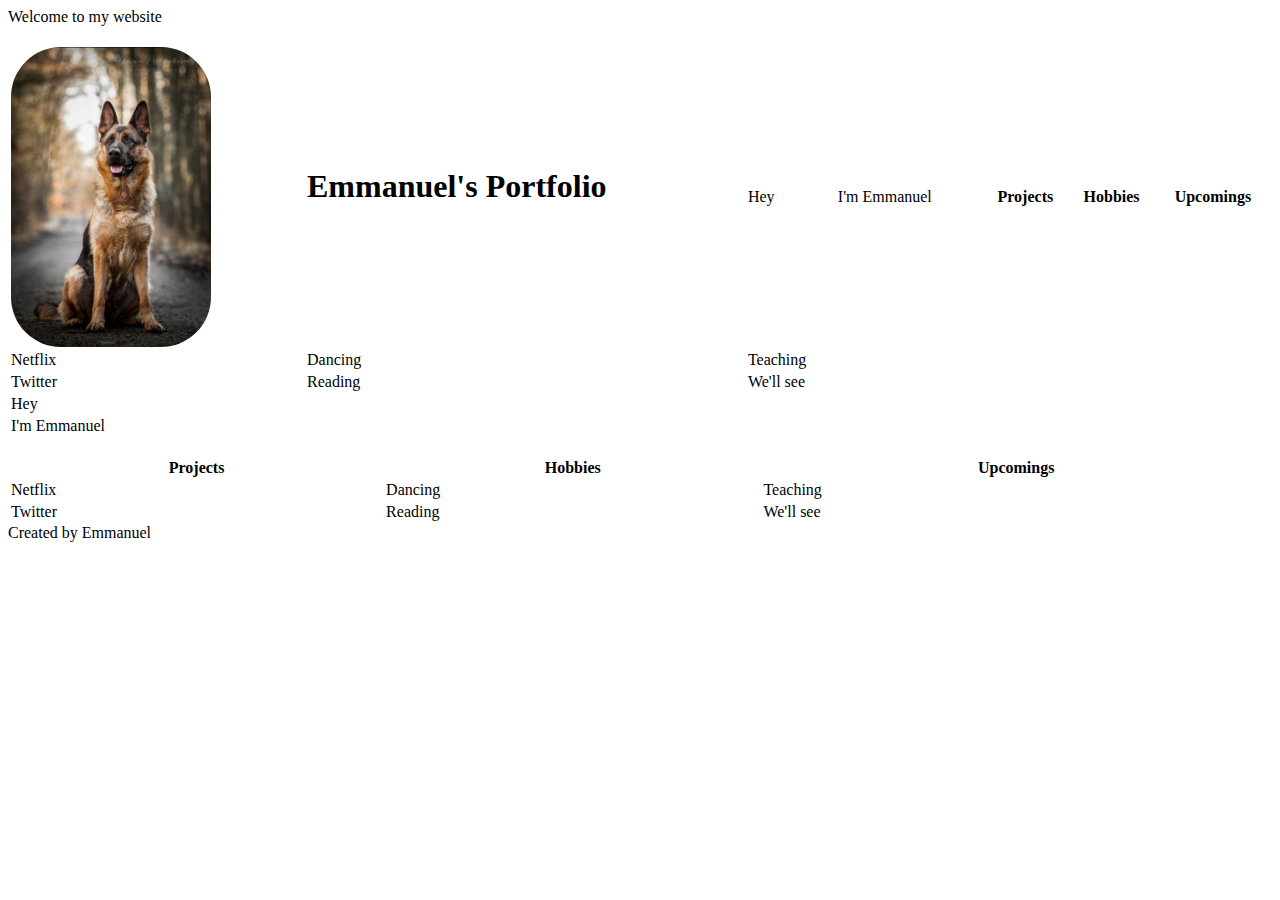
<file: index.html>
<html>
<head>
    <title>Emmanuel's Portfolio</title>
    <style>
        img {
            border-radius: 50px;
        }
    </style>
</head>
<body>
    <div class= "first-class">
        <header>Welcome to my website</header>
         <br>
         <table style="width: 100%;">
            <tr>
            <td><img src="./Screenshot_20210305-005351.jpg" alt="img"width="200" height="300"></td>
            <td><h1>Emmanuel's Portfolio</h1></td>
            <td>Hey</td>
            <td>I'm Emmanuel</td>
            <td>
                <th>Projects</th>
                <th>Hobbies</th>
                <th>Upcomings</th>
                <tr>
                <td>Netflix</td>
                <td>Dancing</td>
                <td>Teaching</td>
                </tr>
                <tr>
                <td>Twitter</td>
                <td>Reading</td>
                <td>We'll see</td>
                </tr>
            </td>
            <tr> <td>Hey</td> </tr>
            <tr> <td>I'm Emmanuel</td> </tr>
         </table>
    </div>
        <div class="second-class">
        <br>
        <table style="width: 100%;">
            <tr>
            <th>Projects</th>
            <th>Hobbies</th>
            <th>Upcomings</th>
            </tr>
            <tr>
            <td>Netflix</td>
            <td>Dancing</td>
            <td>Teaching</td>
            </tr>
            <tr>
            <td>Twitter</td>
            <td>Reading</td>
            <td>We'll see</td>
            </tr>
        </table>
    </div>
        <footer>Created by Emmanuel</footer>
</body>
</html>
</file>
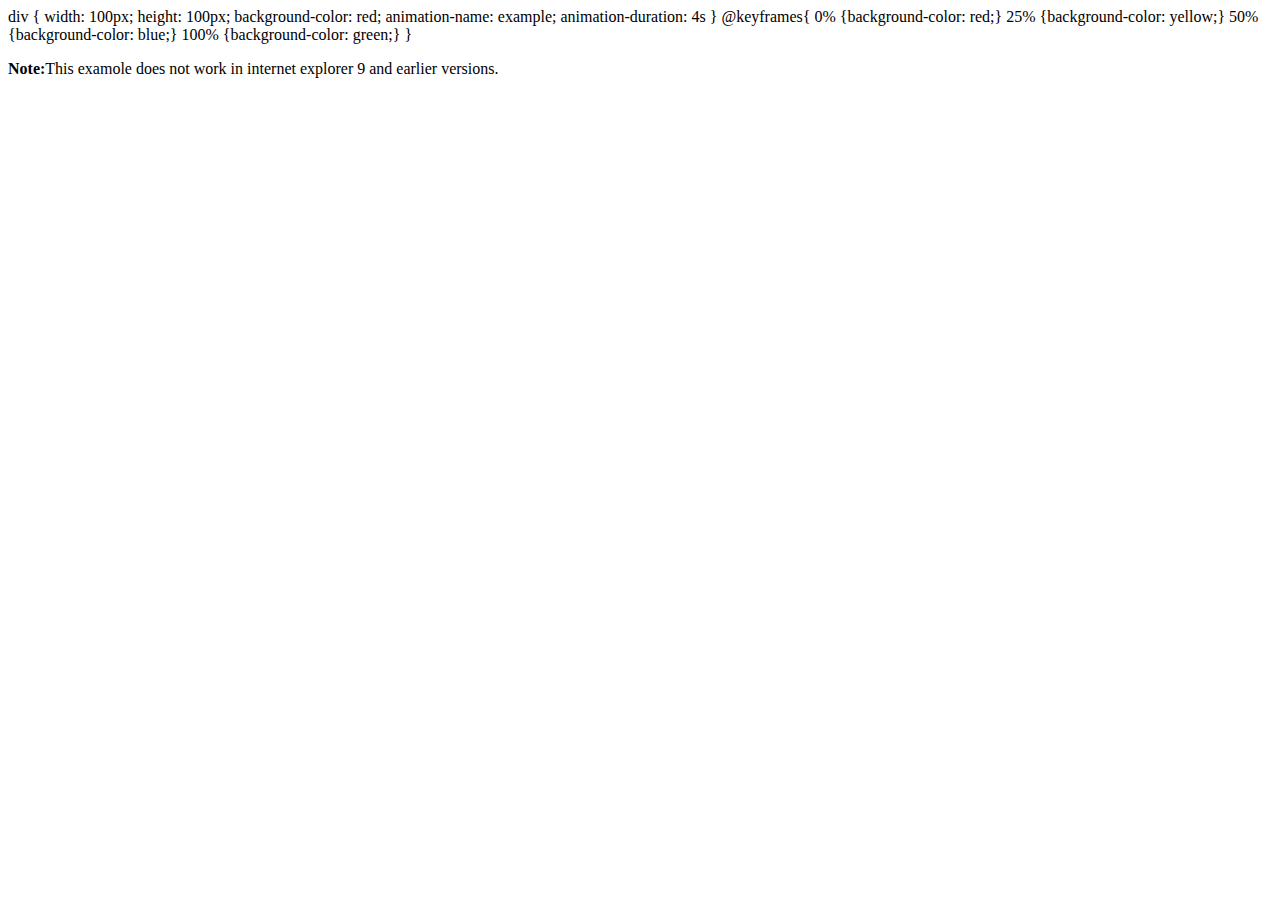
<file: animation.html>
<html>
<head>
    <stlye>
        div {
            width: 100px;
            height: 100px;
            background-color: red;
            animation-name: example;
            animation-duration: 4s
        }
        @keyframes{
            0% {background-color: red;}
            25% {background-color: yellow;}
            50% {background-color: blue;}
            100% {background-color: green;}
        }
    </stlye>
</head>
<body>
    <p><b>Note:</b>This examole does not work in internet explorer 9 and earlier versions.</p>
    <div></div>
</body>
</html>
</file>
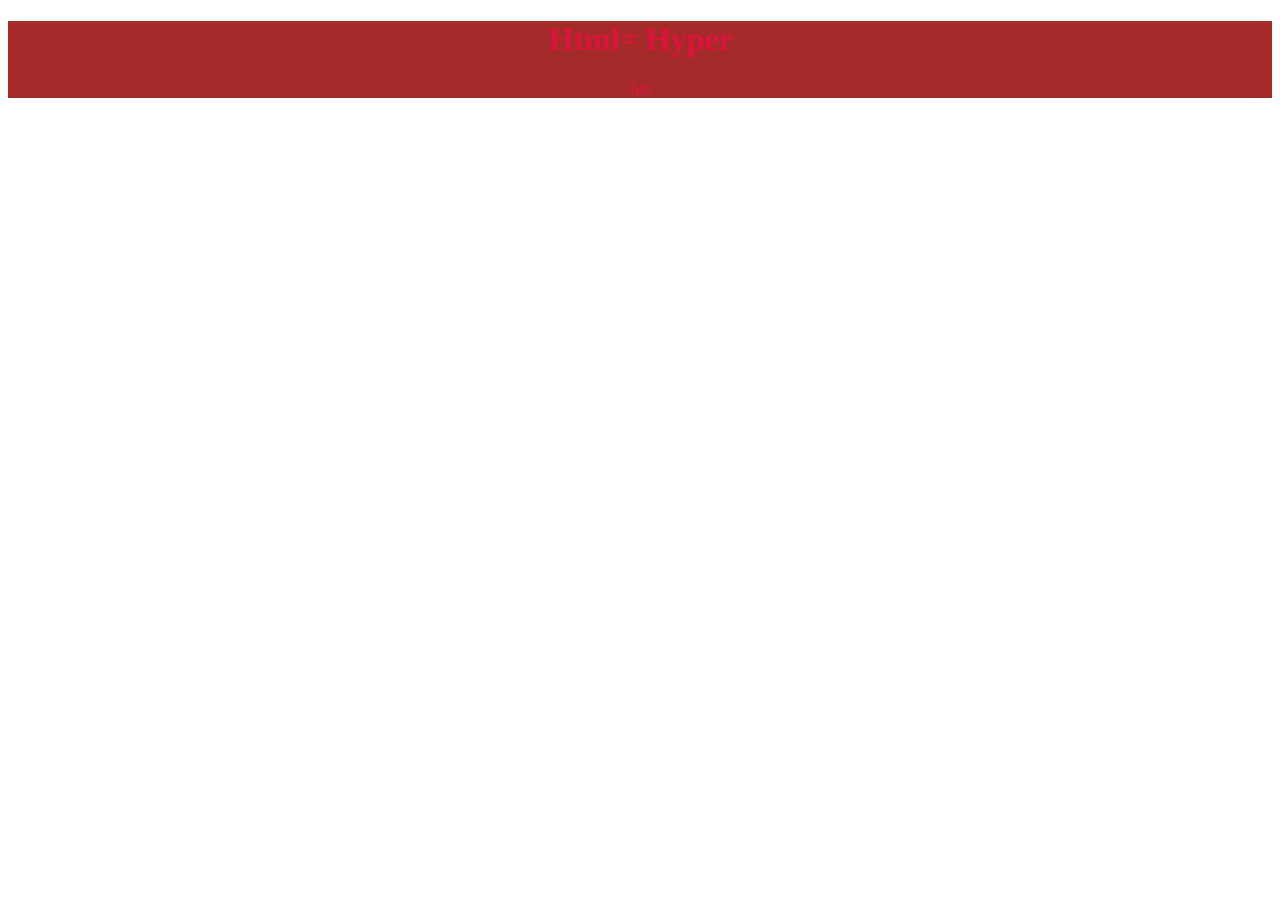
<file: class.html>
<!DOCTYPE html>
<html lang="en">
<head>
    <meta charset="UTF-8">
    <meta name="viewport" content="width=device-width, initial-scale=1.0">
    <link rel="stylesheet" href="cool.css">
    <title>Document</title>
</head>
<body>
    <div class="food">
    <h1>
        Html= Hyper
    </h1>
<p>fun</p>
</div>
</file>
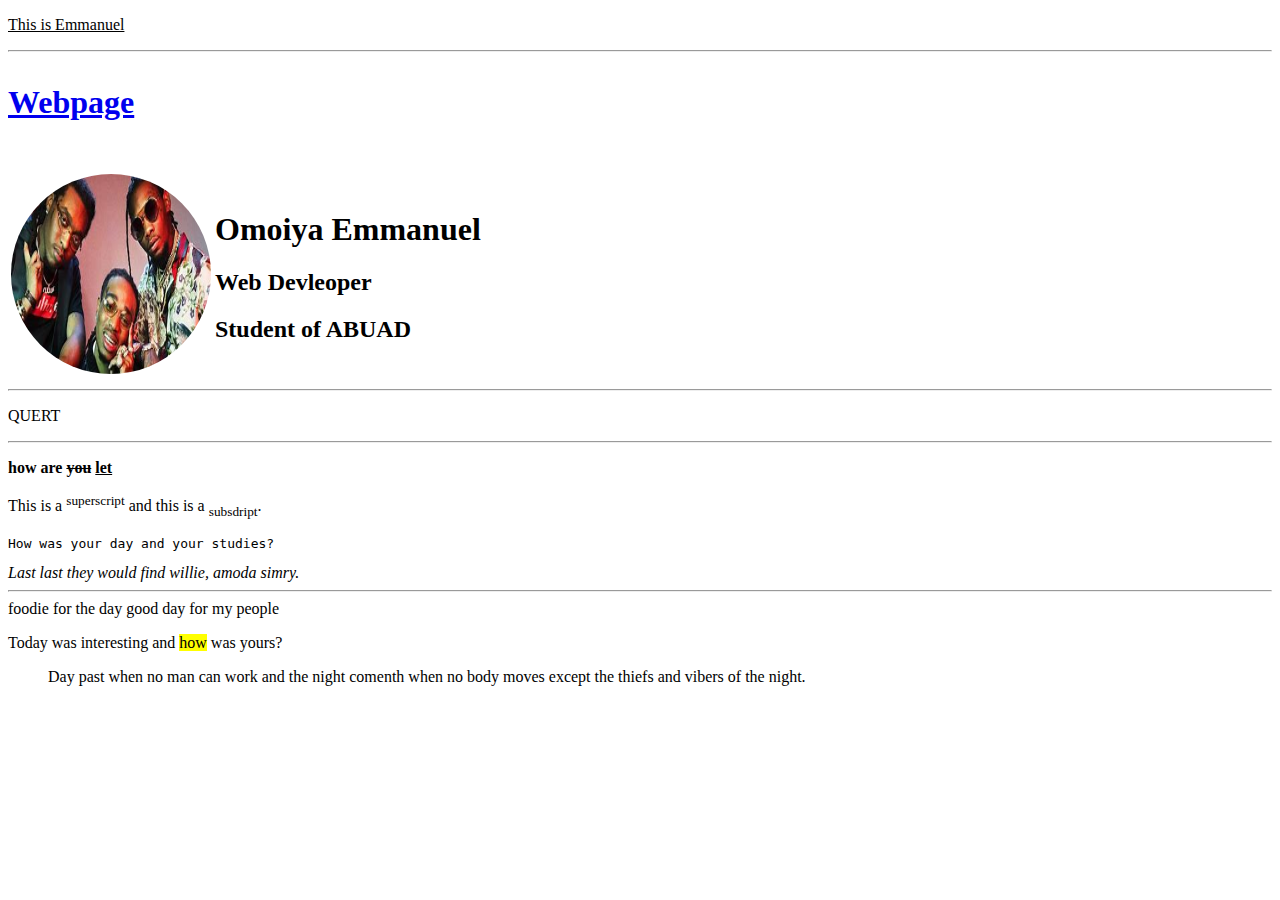
<file: cole.html>
<!DOCTYPE html>
<html lang="en-us">
<head>
<title>My demo web w3schools </title>
<meta name="viewport" content="width=device-width; initial-scale=1.0; maximum scale=1.0;">
<style>
    img{
        border-radius: 100px;
    }
    div{
            background-image: url('ebube.png');
        background-repeat: no-repeat;
        background-attachment: fixed;
        background-size: cover;
        }
</style>
</head>
<body>
<p><u>This is Emmanuel</u></p>
<hr>
<h1><p><a href="try update.html">Webpage</a></p></h1>
<br>
<table>
<tr>
<td><img src="ebube.png" alt="Dog" width="200" height="200"></td>
<td>
    <h1>Omoiya Emmanuel</h1>
    <h2>Web Devleoper</h2>
    <h2>Student of ABUAD</h2>
</td>
</tr>
</table>
<hr>
<p>QUERT</p>
<hr>
<P><b>how are <del>you</del> <ins>let</ins></b></P>
<p>This is a <sup>superscript</sup> and this is a <sub>subsdript</sub>.</p>
<pre>
How was your day and your studies?
</pre>
<i>Last last they would find</i>
<em>willie, amoda simry.</em>
<br>
<hr>
<td>foodie for the day</td>
<tr>good day for my people </tr>
<p>Today was interesting and <mark>how</mark> was yours?</p>
<blockquote>
    Day past when no man can work and the night comenth when no body moves except the thiefs and vibers of the night.
</blockquote>
</body>
</html>
</file>
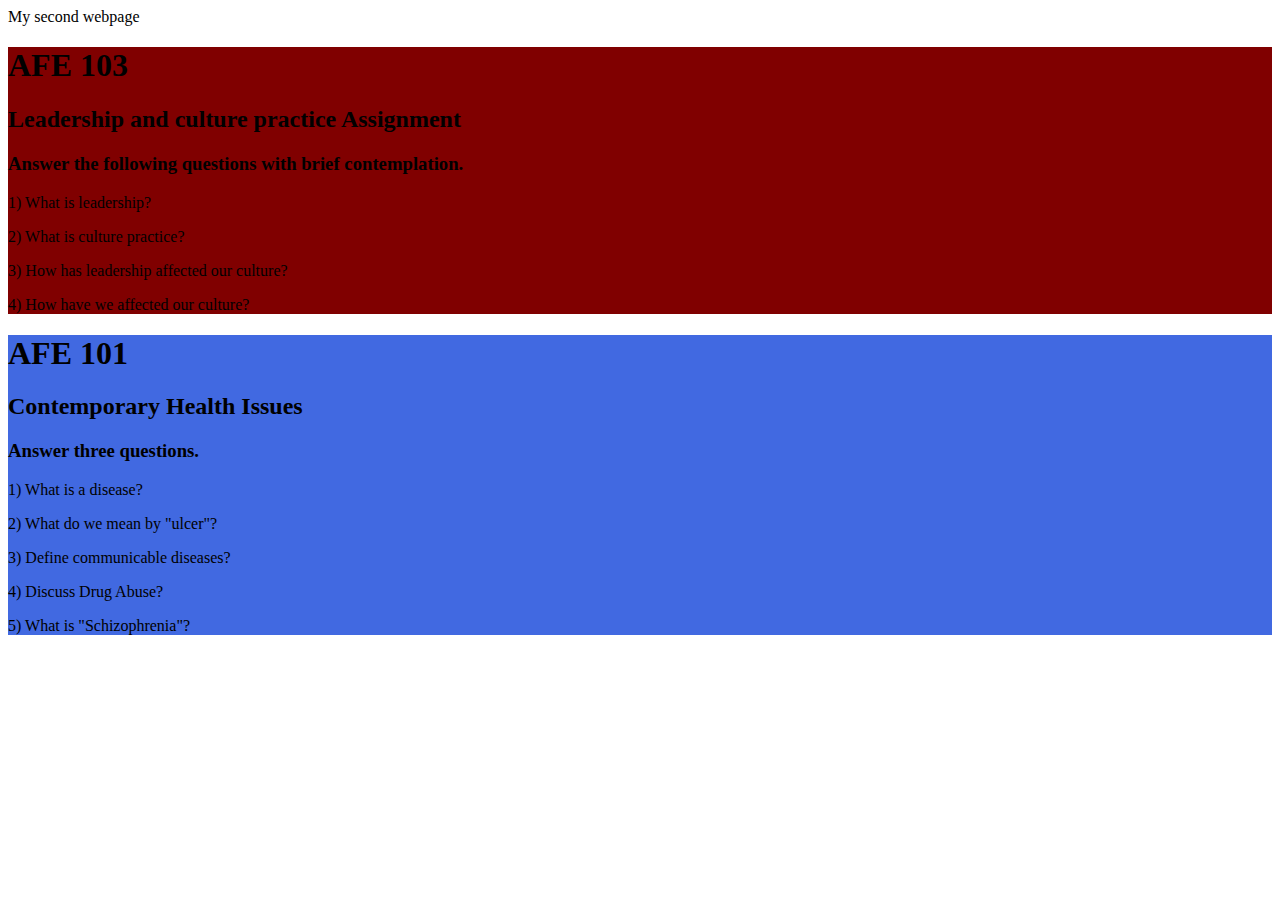
<file: cool.html>
<!DOCTYPE html>
<html lang="en">
<head>
    <meta charset="UTF-8">
    <meta name="viewport" content="width=device-width, initial-scale=1.0">
    <link rel="stylesheet" href="style2.css">
    <title>Document</title>
</head>
<body>
<html>
<tittle>My second webpage</tittle>
</html>
<div class="fon">
<h1>AFE 103</h1>
<h2>Leadership and culture practice Assignment</h2>
<h3>Answer the following questions with brief contemplation.</h3>
<p>1) What is leadership?</p>
<p>2) What is culture practice?</p>
<p>3) How has leadership affected our culture?</p>
<p>4) How have we affected our culture?</p>
</div>
<div class="fin">
<h1>AFE 101</h1>
<H2>Contemporary Health Issues</H2>
<h3>Answer three questions.</h3>
<p>1) What is a disease?</p>
<p>2) What do we mean by "ulcer"?</p>
<p>3) Define communicable diseases?</p>
<p>4) Discuss Drug Abuse?</p>
<p>5) What is "Schizophrenia"?</p>
</div>
</body>
</file>
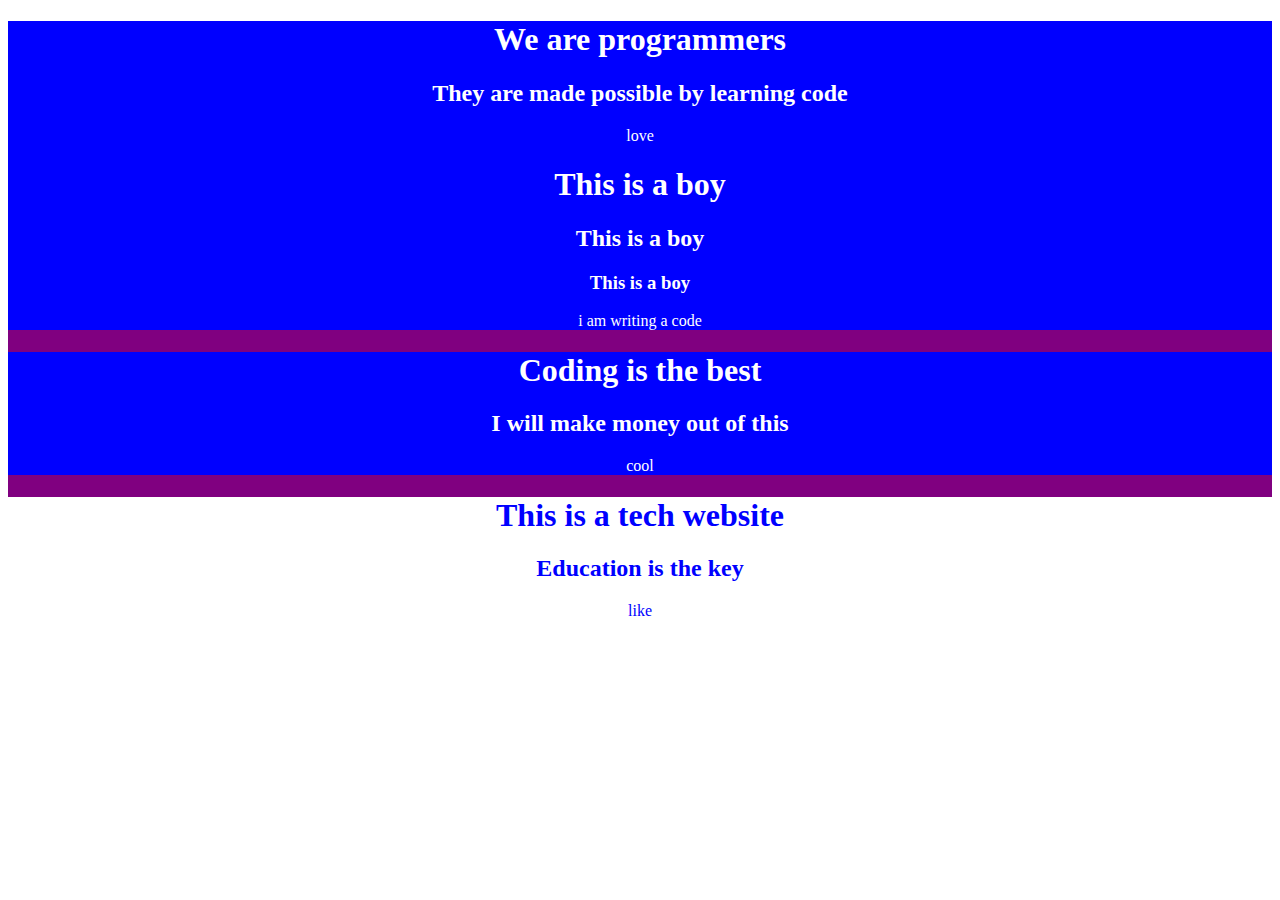
<file: emmanuel.html>
<!DOCTYPE html>
<html lang="en">
<head>
    <meta charset="UTF-8">
    <meta name="viewport" content="width=device-width, initial-scale=1.0">
    <link rel="stylesheet" href="style.css">
    <title>Document</title>
</head>
<body>
    <html>
<head>
<title> My first website</title>
</head>
<body>
<div class="tree">
<div class="code">
<div class="third">
<h1>We are programmers</h1>
<h2>They are made possible by learning code</h2>
<p>love</p>
<h1>This is a boy</h1>
<h2>This is a boy</h2>
<h3>This is a boy</h3>
<p>i am writing a code</p>
</div>
<div class="first">
<h1>Coding is the best</h1>
<h2>I will make money out of this</h2>
<p>cool</p>
</div>
<div class="second">
<h1>This is a tech website</h1>
<h2>Education is the key</h2>
<p>like</p>
</div>
</div>
</body>
</html>
</body>
</html>
</file>
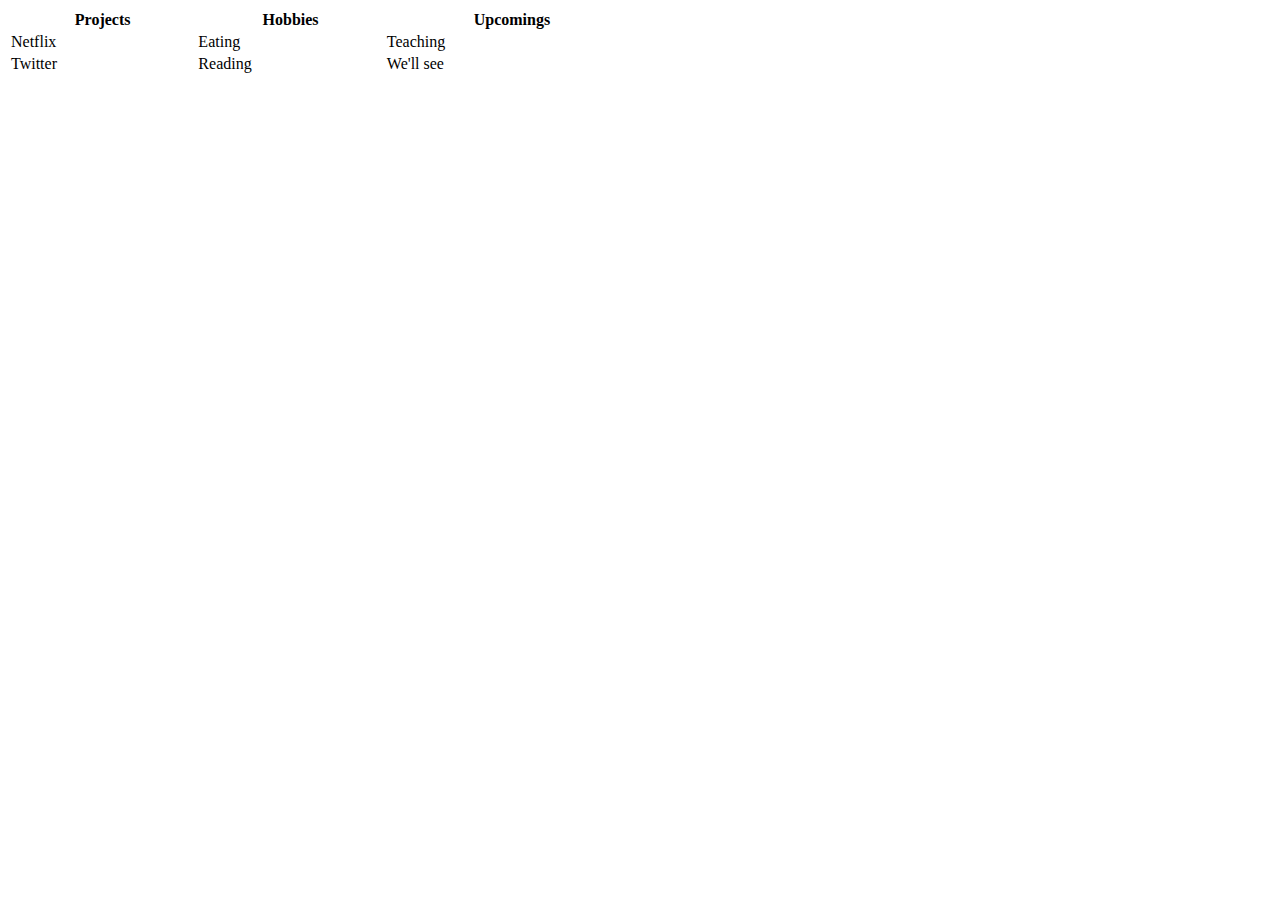
<file: in.html>
<!DOCTYPE html>
<html lang="en-us">
    <head>
        <title>

        </title>
    </head>
    <body>
        <table style="width: 50%;">
        <tr>
            <th>Projects</th>
            <th>Hobbies</th>
            <th>Upcomings</th>
        </tr>
        <tr>
            <td>Netflix</td>
             <td>Eating</td>
            <td>Teaching</td>
        </tr>
        <tr>
            <td>Twitter</td>
            <td>Reading</td>
            <td>We'll see</td>
        </tr>
        </table>
    </body>
</html>
</file>
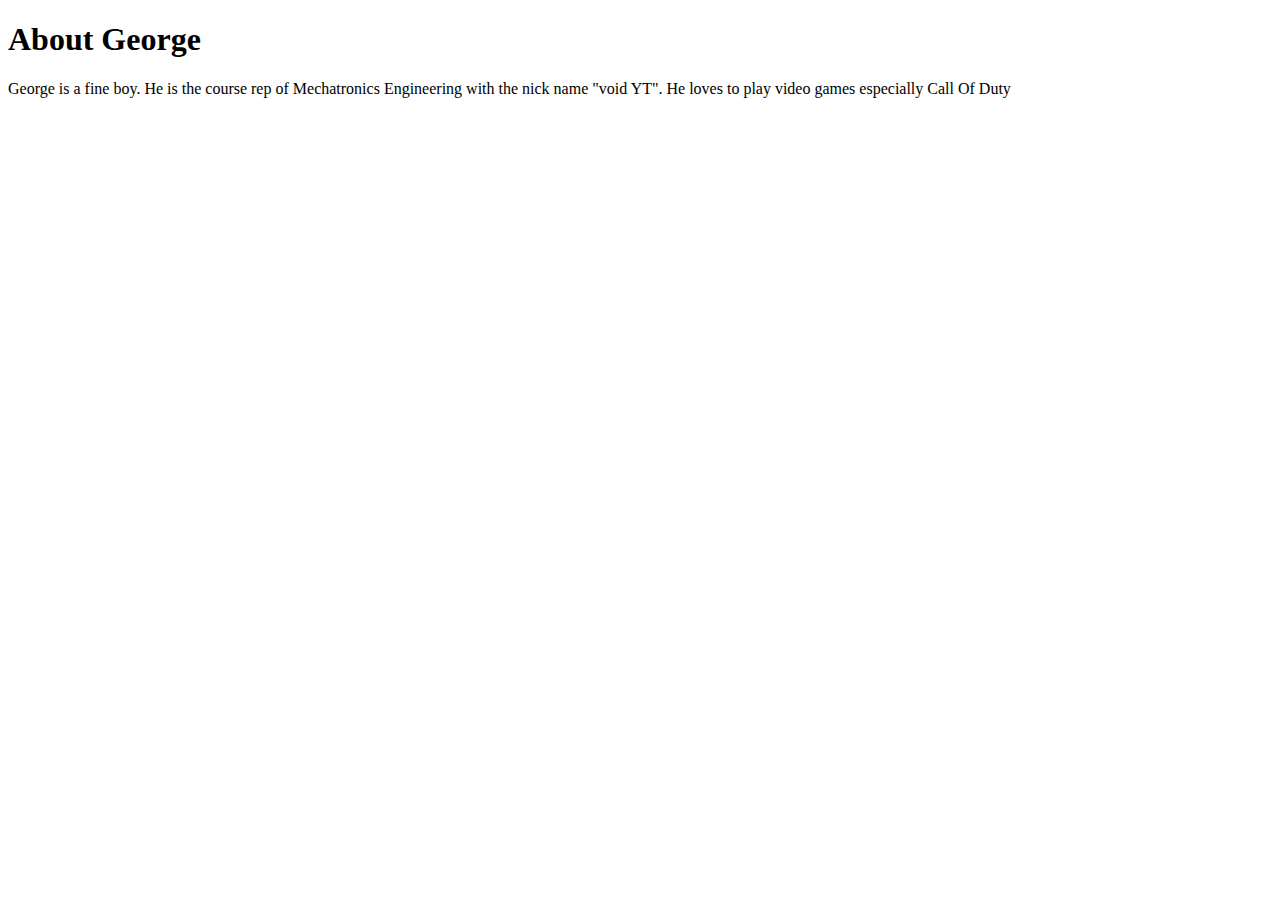
<file: life.html>
<!DOCTYPE html>
<html lang="en">
<head>
    <meta charset="UTF-8">
    <meta name="viewport" content="width=device-width, initial-scale=1.0">
    <link rel="stylesheet" href="">
    <title>Document</title>
</head>
<body>
    <html>
<head>
    <title>My fourth webpage</title>
    <div class="george">
        <h1>About George</h1>
        <p> George is a fine boy. He is the course rep of Mechatronics Engineering with the nick name "void YT". 
            He loves to play  video games especially Call Of Duty </p>
    </div>
</file>
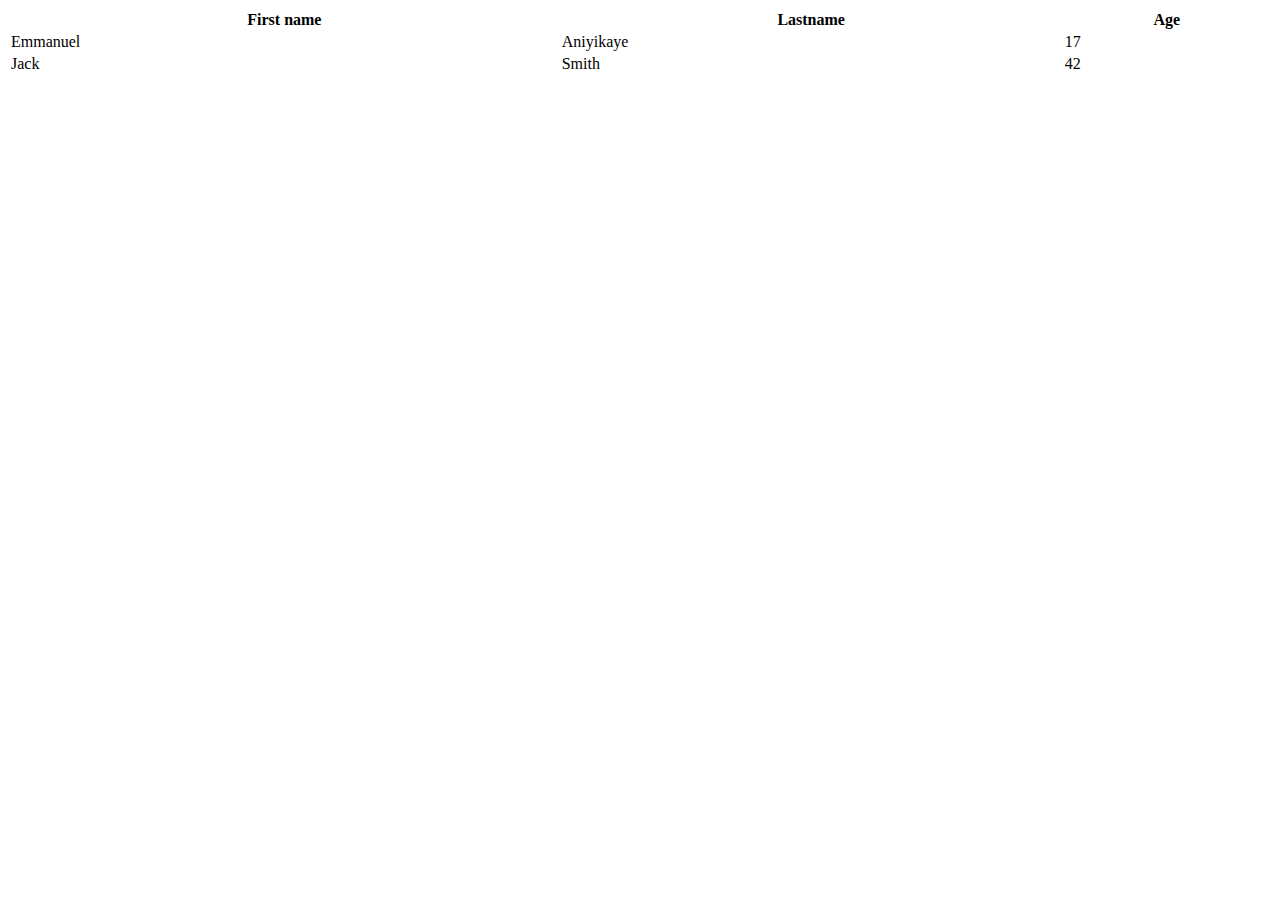
<file: red.html>
<!DOCTYPE html>
<html lang="en-us">
    <head>
        <title>

        </title>
        <style>
            div{
                background-image: url('https://i.ibb.co/02jSW3d/IMG-20210201-WA0047.jpg');
            background-repeat: no-repeat;
            background-attachment: fixed;
            background-size: cover;
            }
        </style>
    </head>
    <body>
        <table style="width: 100%;">
        <tr>
            <th>First name</th>
            <th>Lastname</th>
            <th>Age</th>
        </tr>
        <tr>
            <td>Emmanuel</td>
            <td>Aniyikaye</td>
            <td>17</td>
        </tr>
        <tr>
            <td>Jack</td>
            <td>Smith</td>
            <td>42</td>
        </tr>
        </table>
    </body>
</html>
</file>
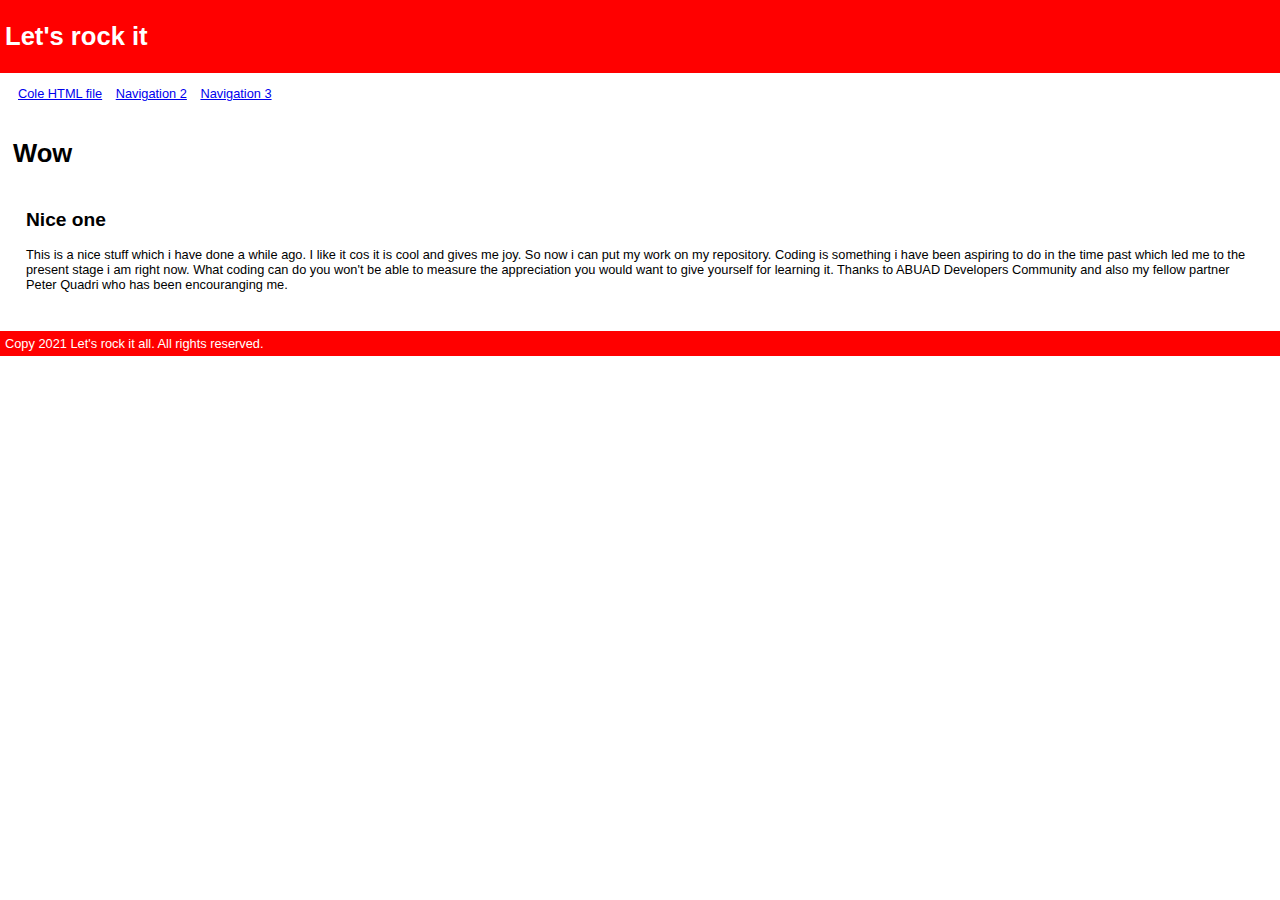
<file: try update.html>
<html>
    <head>
        <title>Try it</title>
        <meta name="viewport" content="width=device-width; initial-scale=1.0; maximum scale=1.0;">
        <style>
        body{
            font-family: verdana, sans-serif;
            font-size: 0.8em;
            margin: 0px;
        }
        nav, section, article {
            margin: 5px;
            padding: 8px;
        }
        header, footer {
            background-color: red;
            color: white;
            padding: 5px;
            margin: 0;
        }
        nav ul{
            margin: 0;
            padding: 0;
        }
        nav ul li{
            display: inline;
            margin: 5px;
        }
        </style>
    </head>
    <body>
        <header>
            <h1>Let's rock it</h1>
        </header>
            <nav>
                <ul>
                    <li><a href='cole.html'>Cole HTML file</a></li>
                    <li><a href='george.html'>Navigation 2</a></li>
                    <li><a href='love.html'>Navigation 3</a></li>
                </ul>
            </nav>
            <section>
                <h1>Wow</h1>
                <article>
                    <h2>Nice one</h2
                    <p>This is a nice stuff which i have done a while ago. I like it cos it is cool and gives me joy. So now i can put my work on my repository. Coding is something i have been aspiring to do in the time past which led me to the present stage i am right now. What coding can do you won't be able to measure the appreciation you would want to give yourself for learning it. Thanks to ABUAD Developers Community and also my fellow partner Peter Quadri who has been encouranging me.</p>
                </article>
            </section>
        <footer>Copy 2021 Let's rock it all. All rights reserved.</footer>
    </body>
</file>
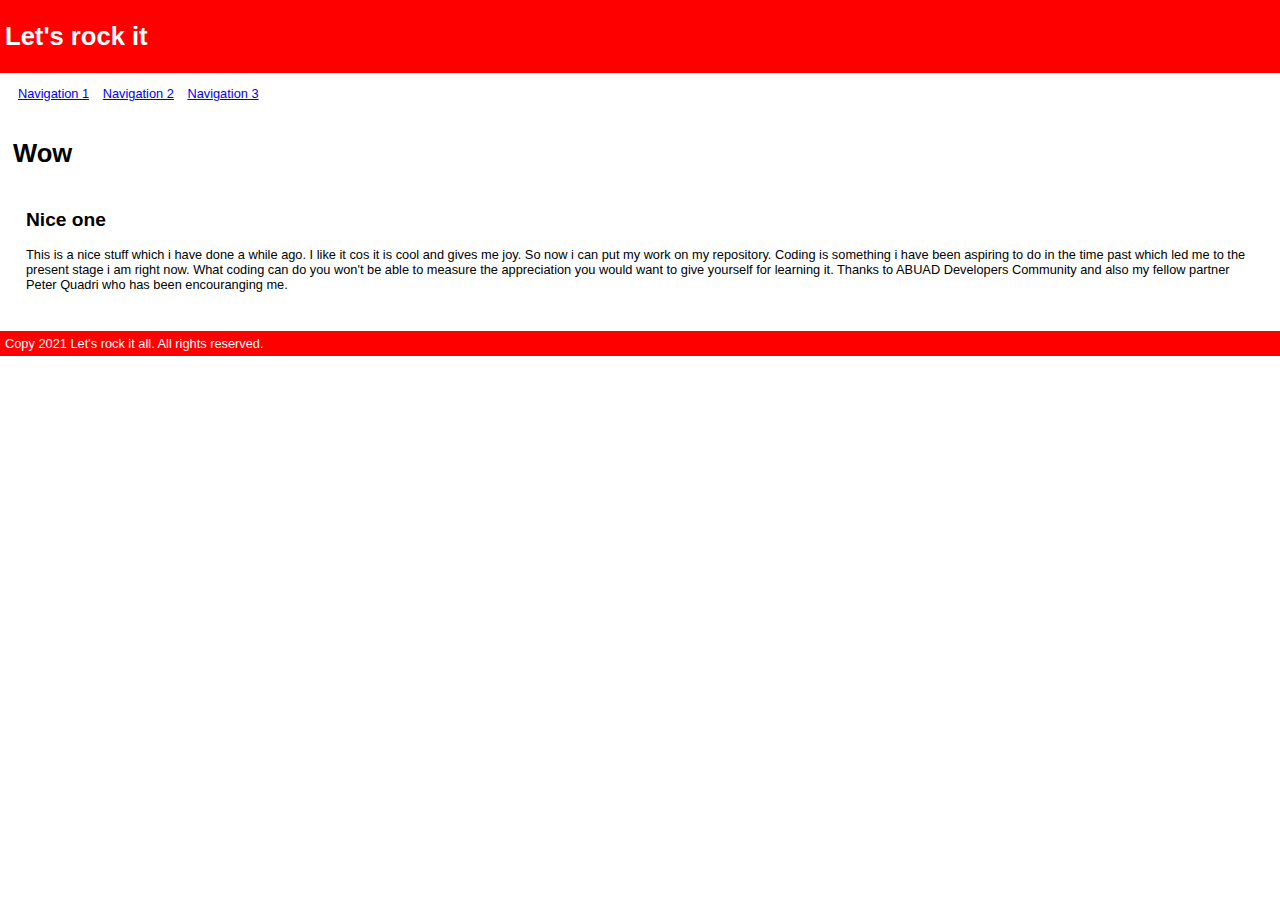
<file: try.html>
<html>
    <head>
        <link rel="stylesheet" href="try style.css">
        <title>Try it</title>
    </head>
    <body>
        <header>
            <h1>Let's rock it</h1>
        </header>
            <nav>
                <ul>
                    <li><a href='index.html'>Navigation 1</a></li>
                    <li><a href='george.html'>Navigation 2</a></li>
                    <li><a href='love.html'>Navigation 3</a></li>
                </ul>
            </nav>
            <section>
                <h1>Wow</h1>
                <article>
                    <h2>Nice one</h2
                    <p>This is a nice stuff which i have done a while ago. I like it cos it is cool and gives me joy. So now i can put my work on my repository. Coding is something i have been aspiring to do in the time past which led me to the present stage i am right now. What coding can do you won't be able to measure the appreciation you would want to give yourself for learning it. Thanks to ABUAD Developers Community and also my fellow partner Peter Quadri who has been encouranging me.</p>
                </article>
            </section>
        <footer>Copy 2021 Let's rock it all. All rights reserved.</footer>
    </body>
</html>
</file>
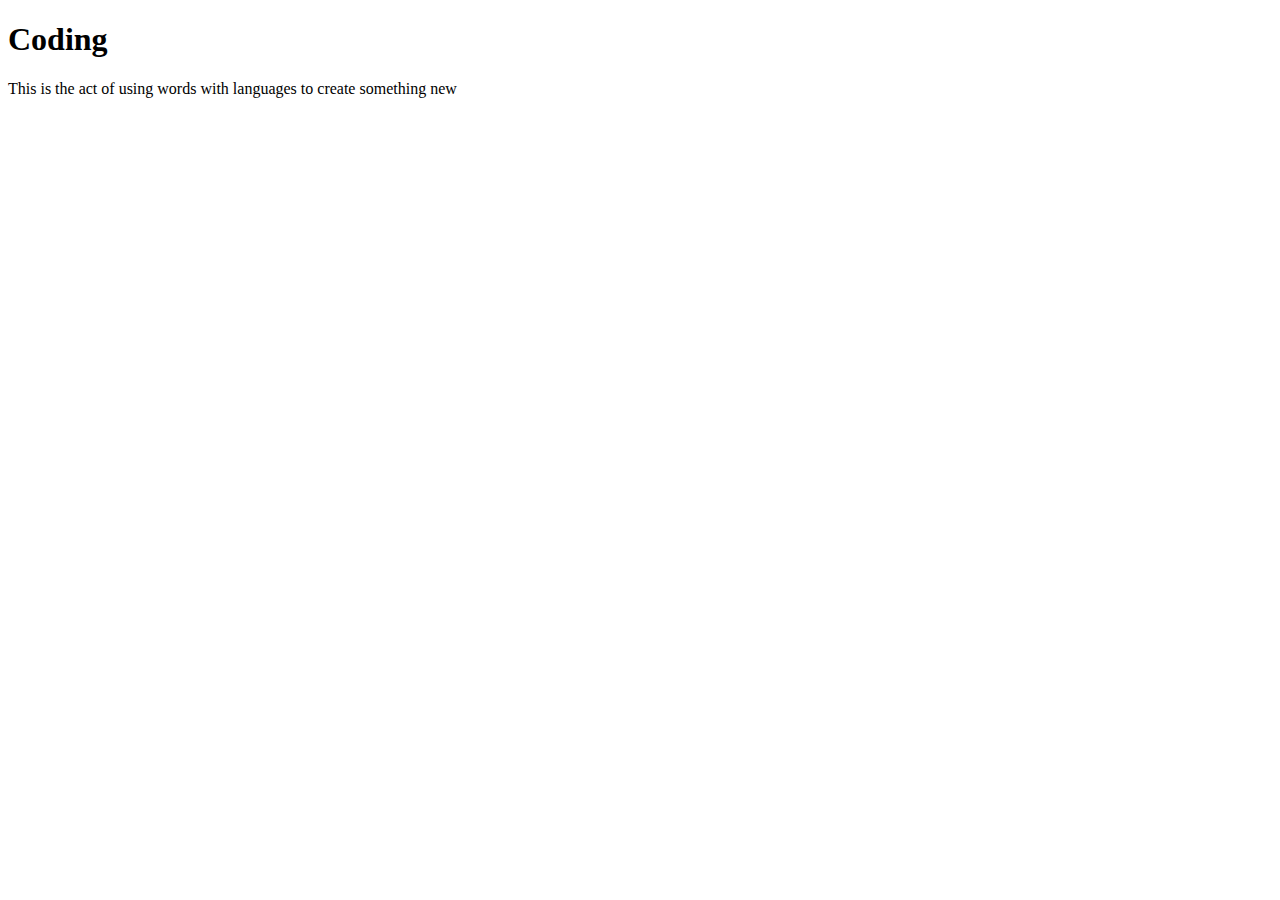
<file: web.html>
<!DOCTYPE html>
<html lang="en">
<head>
    <meta charset="UTF-8">
    <meta name="viewport" content="width=device-width, initial-scale=1.0">
    <link rel="stylesheet" href="">
    <title>Document</title>
</head>
<body>
    <html>
<head>
<title>My second website</title>
</head>
<body>
<div class="first">
<h1>Coding</h1>
</div>
<div class="second">
<p>This is the act of using words with languages to create something new</p>
</div>
</body>
</file>
<file: cool.css>
.food{
    background-color: brown;
    text-align: center;
    color: crimson;
}
</file>
<file: style2.css>
.fon{
    background-color:maroon ;
}
.fin{
    background-color: royalblue;
}
.tree{
    background-color: maroon;
}
</file>
<file: style.css>
.first{
    background-color: blue;
    color: white;
    text-align: center;
}
.second{
    background-color: white;
    color: blue;
    text-align: center;
}
.third{
    background-color: blue;
    color: white;
    text-align: center;
}
.code{
    background-color: purple;
}
</file>
<file: try style.css>
body{
    font-family: verdana, sans-serif;
    font-size: 0.8em;
    margin: 0px;
}
nav, section, article {
    margin: 5px;
    padding: 8px;
}
header, footer {
    background-color: red;
    color: white;
    padding: 5px;
    margin: 0;
}
nav ul{
    margin: 0;
    padding: 0;
}
nav ul li{
    display: inline;
    margin: 5px;
}
</file>
